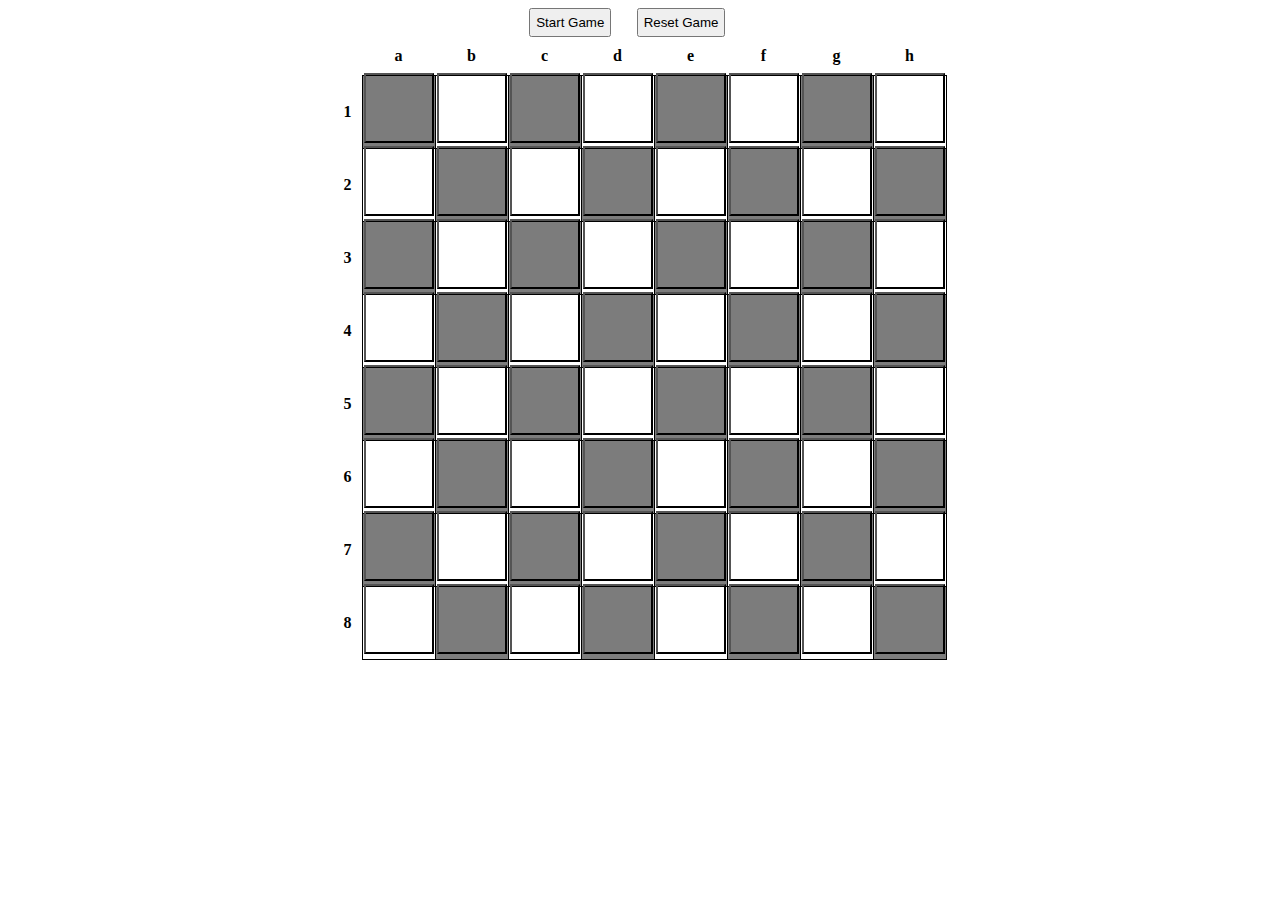
<file: Hackathon-1/index.html>
<!DOCTYPE html>
<html lang="en">

<head>
    <meta charset="UTF-8">
    <meta name="viewport" content="width=device-width, initial-scale=1.0">
    <title>Welcome to the Game</title>
    <link rel="stylesheet" href="chessStyle.css">
</head>

<body>

    <script src="chessScript.js"></script>
    <script src="chessGame.js"></script>
</body>

</html>
</file>
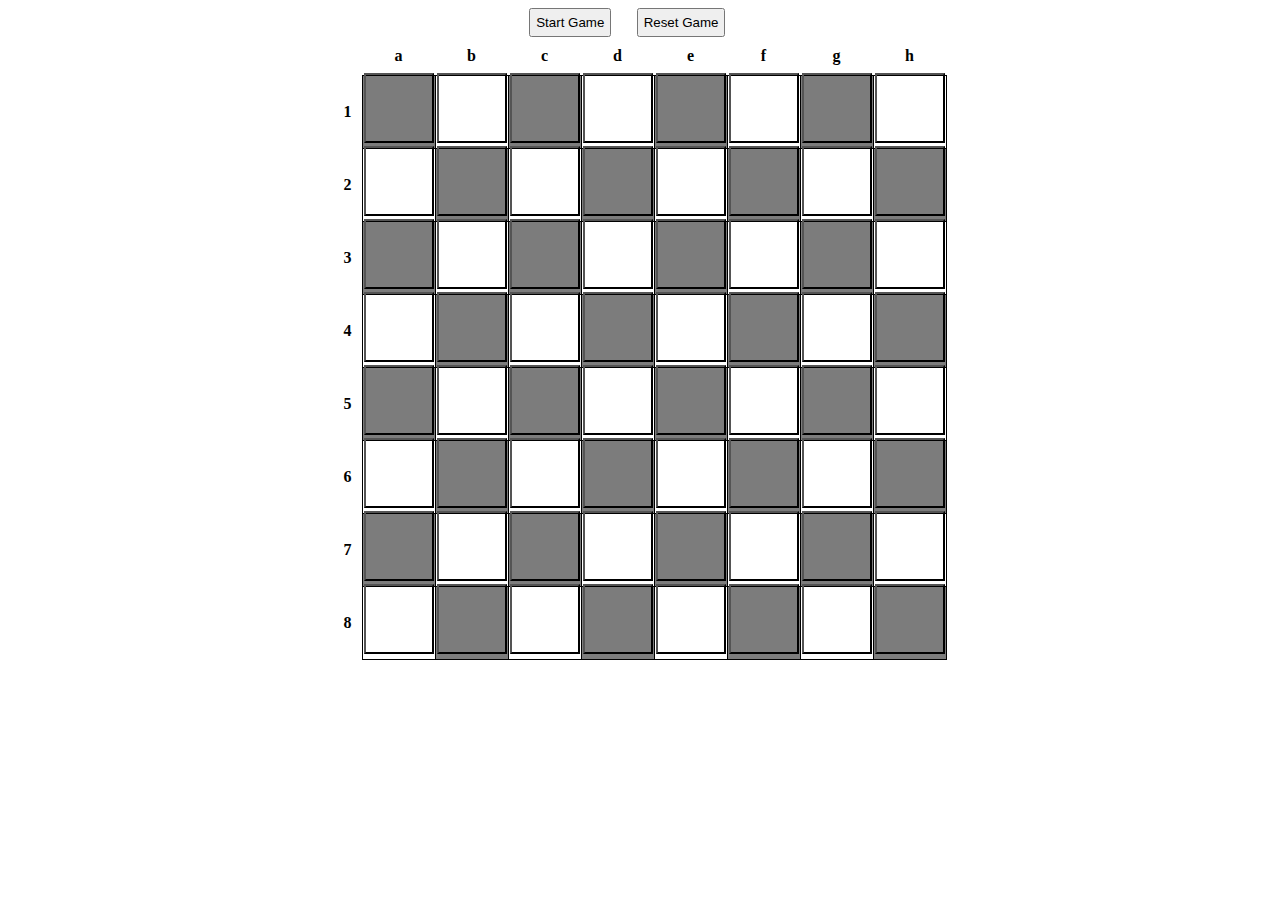
<file: Hackathon-1/chess.html>
<!DOCTYPE html>
<html lang="en">

<head>
    <meta charset="UTF-8">
    <meta name="viewport" content="width=device-width, initial-scale=1.0">
    <title>Welcome to the Game</title>
    <link rel="stylesheet" href="chessStyle.css">
</head>

<body>

    <script src="chessScript.js"></script>
    <script src="chessGame.js"></script>
</body>

</html>
</file>
<file: Hackathon-1/chessStyle.css>
.chess-board {
    border-spacing: 0;
    border-collapse: collapse;
    margin: auto;
}

.chess-board th {
    padding: 10px;
}

.chess-board td {
    border: 1px solid;
    width: 70px;
    height: 70px;
    font-size: 50px;
    text-align: center;
}

.chess-board .dark {
    background: rgb(124, 124, 124);
}

.btn {
    width: 100%;
    height: 100%;
    font-size: 50px;
    background-color: transparent;
}

.button {
    text-align: center;
}

.btn_gamestart,
.btn_gamereset {
    margin-right: 2%;
    padding: 5px;
}

@keyframes fadeMe {
    0%,
    100% {
        background: lightgreen;
    }
}
</file>
